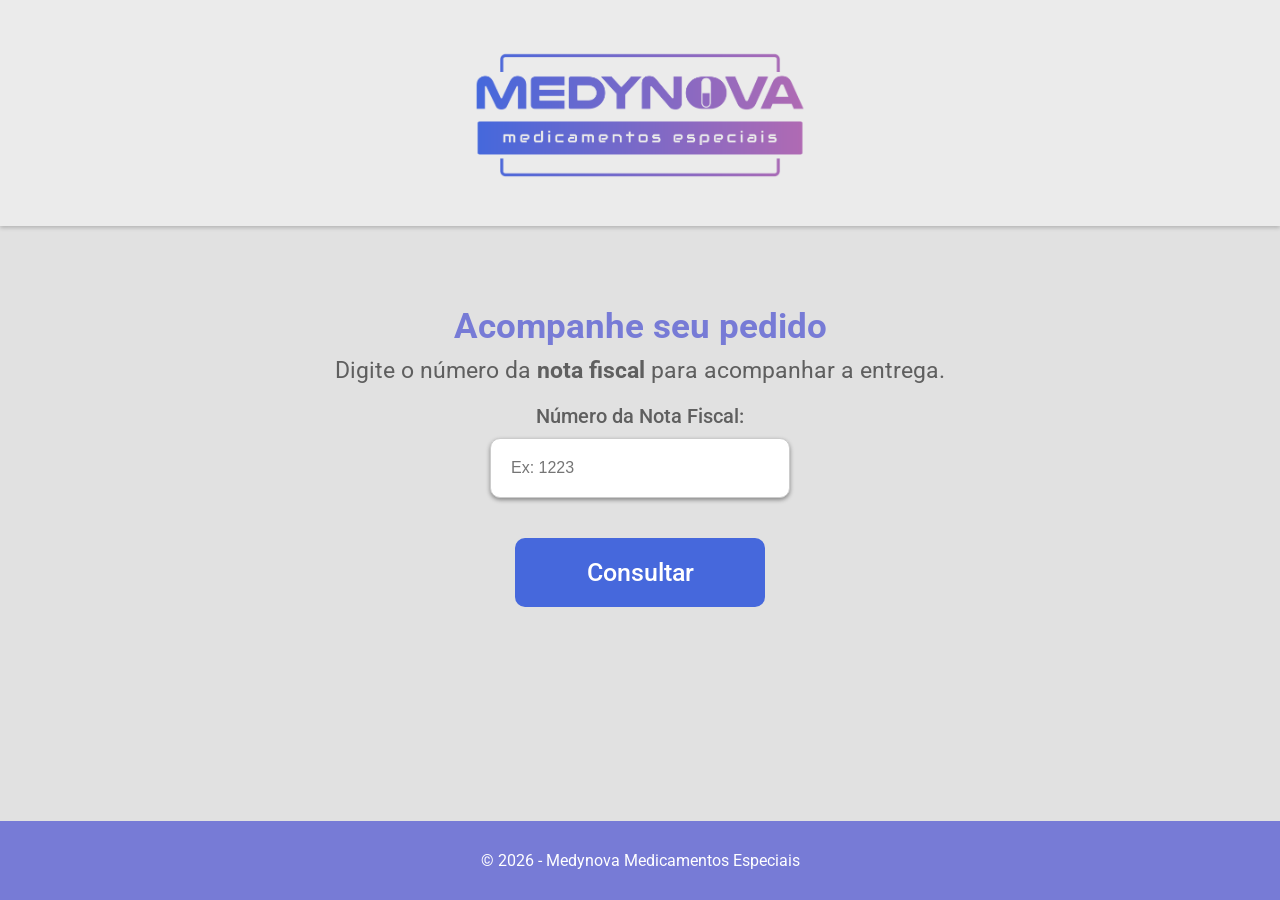
<file: index.html>
<!DOCTYPE html>
<html lang="pt-BR">
<head>
  <meta charset="UTF-8">
  <meta name="viewport" content="width=device-width, initial-scale=1.0">
  <title>Rastrear Pedido</title>
  <link rel="stylesheet" href="css/style.css">
  <link href="https://fonts.googleapis.com/css2?family=Roboto:wght@400;500;600;700&display=swap" rel="stylesheet">
  <link rel="shortcut icon" href="assets/icons/favicon.png" type="image/png">
</head>

<body>
    
  <header>
    <img src="assets/logo/logo.png" alt="Logo da empresa.">
  </header>

  <main class="container-1">
    <h1>Acompanhe seu pedido</h1>
    <p>Digite o número da <strong>nota fiscal</strong> para acompanhar a entrega.</p>
  
      <form  class="form-consulta" id="form-consulta">
        <label for="nf">Número da Nota Fiscal:</label>

        <input type="text" id="nf" name="nf" placeholder="Ex: 1223" required >

        <button type="submit">Consultar</button>
      </form>

  </main>
  <footer> <p>&copy; 2026 - Medynova Medicamentos Especiais </p></footer>

  <script src="js/consulta.js"></script>

</body>
</html>
</file>
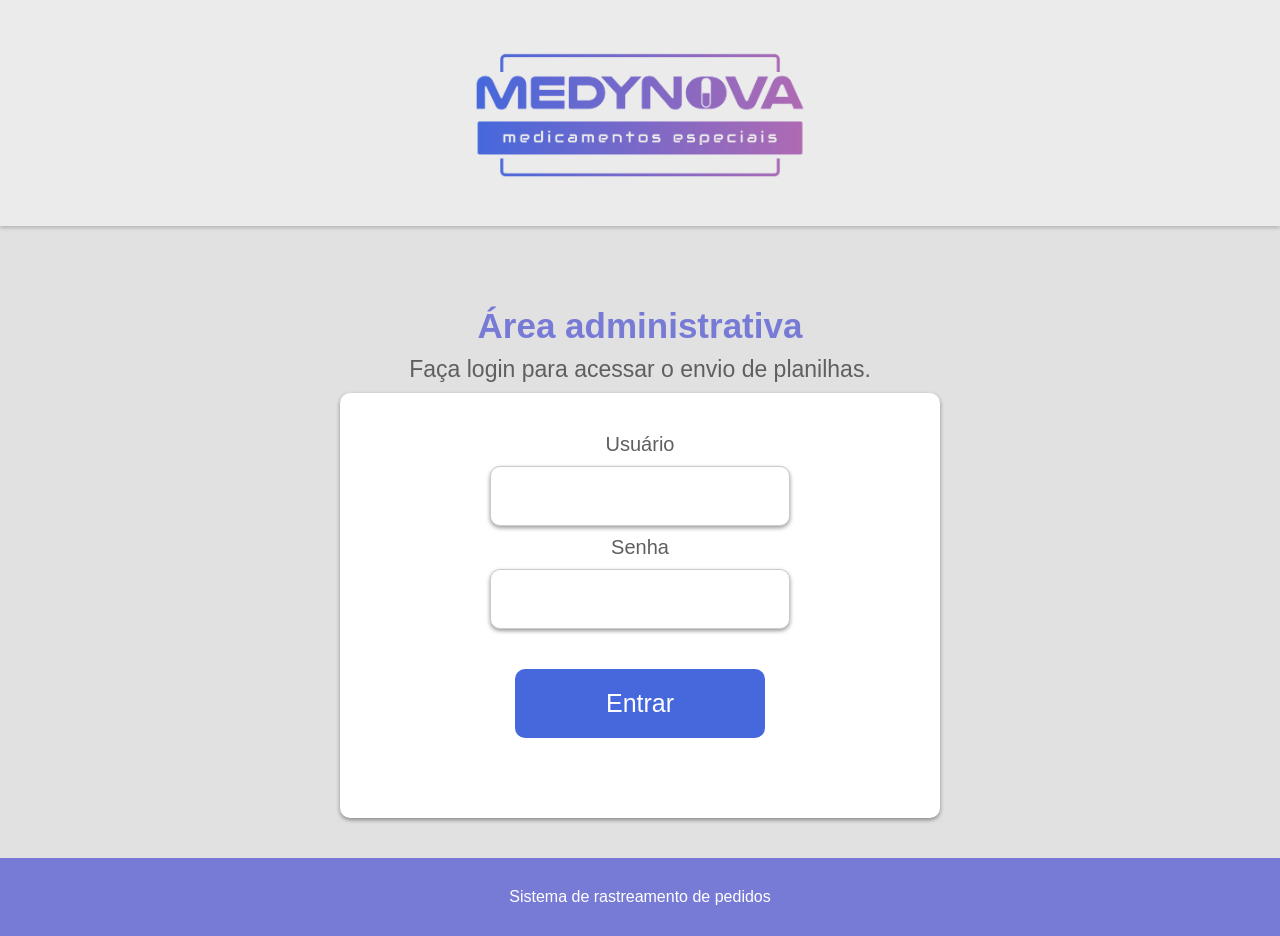
<file: admin-login.html>
<!DOCTYPE html>
<html lang="pt-BR">
<head>
    <meta charset="UTF-8">
    <meta name="viewport" content="width=device-width, initial-scale=1.0">
    <title>Login Administrativo</title>
    <link rel="stylesheet" href="css/style.css">
</head>
<body>
    <header>
        <img src="assets/logo/logo.png" alt="Logo da empresa">
    </header>

    <main class="container-1">
        <h1>Área administrativa</h1>
        <p>Faça login para acessar o envio de planilhas.</p>

        <div class="card">
            <form id="admin-login-form" class="form-consulta">
                <label for="username">Usuário</label>
                <input type="text" id="username" required>

                <label for="password">Senha</label>
                <input type="password" id="password" required>

                <button type="submit">Entrar</button>
                <p id="login-msg"></p>
            </form>
        </div>
    </main>

    <footer>
        Sistema de rastreamento de pedidos
    </footer>

    <script src="js/admin-login.js"></script>
</body>
</html>
</file>
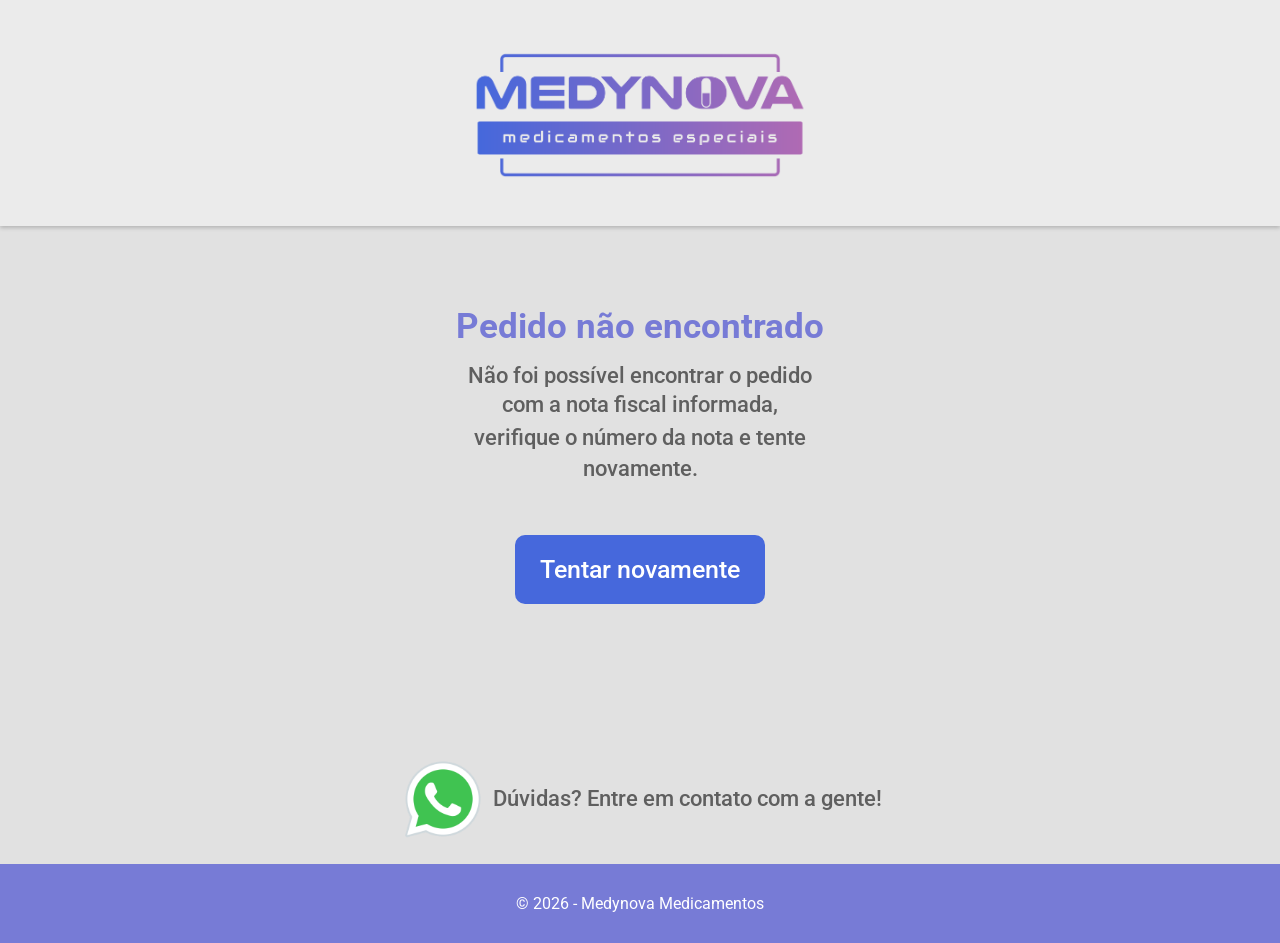
<file: erro.html>
<!DOCTYPE html>
<html lang="pt-BR">
<head>
    <meta charset="UTF-8">
    <meta name="viewport" content="width=device-width, initial-scale=1.0">
    <title>Erro</title>
    <link rel="stylesheet" href="css/style.css">
    <link href="https://fonts.googleapis.com/css2?family=Roboto:wght@400;500;600;700&display=swap" rel="stylesheet">
    <link rel="shortcut icon" href="assets/icons/favicon.png" type="image/png">
</head>

<body>
    <header>
        <img src="assets/logo/logo.png" alt="Logo da empresa.">
    </header>

    <main class="erro-page">
        <h1>Pedido não encontrado</h1>
        <p class="erro-subtitulo">Não foi possível encontrar o pedido com a nota fiscal informada,</p>

        <p class="erro-descricao">verifique o número da nota e tente novamente.</p>
        <a href="index.html" class="btn-voltar">
            Tentar novamente
        </a>

        <a href="https://wa.me/558132044845"
           class="whatsapp-link"
           target="_blank">

            <img src="assets/icons/whatsapp-logo.png" alt="WhatsApp">
            <span>Dúvidas? Entre em contato com a gente!</span>
        </a>
    </main>

    <footer>
        <p>&copy; 2026 - Medynova Medicamentos</p>
    </footer>
</body>
</html>
</file>
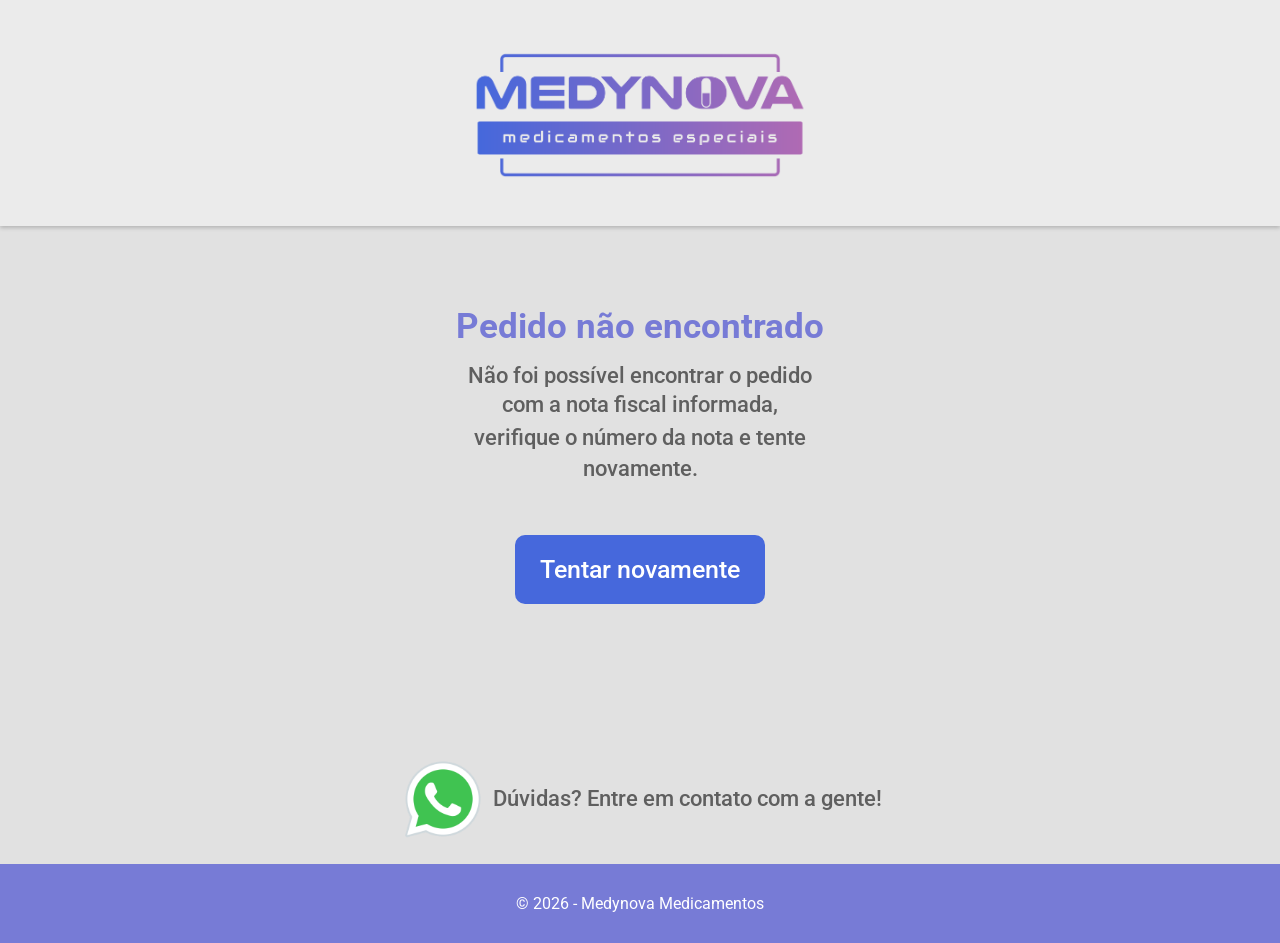
<file: resultado.html>
<!DOCTYPE html>
<html lang="pt-BR">
<head>
  <meta charset="UTF-8">
  <meta name="viewport" content="width=device-width, initial-scale=1.0">
  <title>Rastrear Pedido</title>
  <link rel="stylesheet" href="css/style.css">
  <link href="https://fonts.googleapis.com/css2?family=Roboto:wght@400;500;600;700&display=swap" rel="stylesheet">
  <link rel="shortcut icon" href="assets/icons/favicon.png" type="image/png">
</head>

<body>
    
  <header>
    <img src="assets/logo/logo.png" alt="Logo da empresa.">
  </header>

  <h1 class="situacao-pedido">Situação do seu pedido</h1>

  <main class="container">
    <div class="card">
        <h2>Seu pedido está a caminho</h2>
        <p id="previsao" style="font-weight: bold;"></p>

        <div class="status-timeline etapa-2">

          <div class="status-step inativo">
              <img src="assets/icons/icons8-box-100.png" alt="Pedido coletado">
              <p class="status-titulo">Pedido coletado</p>
              <p class="status-data">00/00/2020 <br> 00:00</p>
          </div>
          
          

          <div class="status-step inativo">
            <img src="assets/icons/caminhão.png" alt="Em transporte">
            <p class="status-titulo">Em transporte</p>
            <p class="status-data">00/00/2020 <br> 00:00</p>
          </div>

          

          <div class="status-step inativo">
            <img src="assets/icons/carrinho-de-mão.png" alt="Saiu para entrega">
            <p class="status-titulo">Saiu para entrega</p>
            <p class="status-data">00/00/2020 <br> 00:00</p>
          </div>



          <div class="status-step inativo">
            <img src="assets/icons/concluído.png" alt="Entrega concluída">
            <p class="status-titulo">Entrega concluída</p>
            <p class="status-data">00/00/2020 <br> 00:00</p>
          </div>
          
        </div>
    </div>

    <a href="index.html" class="btn-voltar">Consultar outro</a>

  </main>

  <footer> <p>&copy; 2026 - Medynova Medicamentos Especiais </p></footer>
  <script src="js/resultado.js"></script>

</body>
</html>
</file>
<file: css/style.css>
* {
    margin: 0;
    padding: 0;
    box-sizing: border-box;
}

body {
    font-family: "Roboto", Arial, sans-serif;
    font-weight: 400;
    background: #e1e1e1;
    color: #5f5f5f;
    display: flex;
    flex-direction: column;
    min-height: 100vh;
}

h1 {
    color: #777BD6;
    font-size: 35px;
}

header {
    background: #ebebeb;
    padding: 20px;
    box-shadow: 0 2px 4px rgba(0, 0, 0, 0.2);
    display: flex;
    justify-content: center;
}

header img {
    width: 100%;
    max-width: 350px;
    margin: 20px 0;
}

.situacao-pedido {
    margin-top: 80px;
    text-align: center;
}

.container {
    padding: 20px;
}

.card {
    background: #fff;
    padding: 20px;
    border-radius: 10px;
    box-shadow: 0 2px 4px rgba(0, 0, 0, 0.4);
    max-width: 600px;
    width: 100%;
    margin: 0 auto;
}

.card h2, .card h3 {
    text-align: center;
}

.card h2 {
    margin-top: 0;
    margin-bottom: 8px;
}

.card h3 {
    margin: 0 0 25px 0;
    font-weight: 500;
}

#previsao {
    text-align: center;
    font-size: 20px;
    color: #5f5f5f;
    margin-bottom: 30px;
}

.status-step {
    flex: 1;
    text-align: center;
    position: relative;
    color: #999;
}

.status-step.ativo {
    color: #4668DC;
}

.status-step img {
    width: 50px;
    margin-bottom: 8px;
    padding: 6px;
    background: #fff;
    position: relative;
    z-index: 3;
}

.status-step.ativo img {
    filter: none;
}

.status-step.inativo img {
    filter: grayscale(100%);
}

.status-local,
.status-data,
.status-hora {
    color: inherit;
}

.status-step.inativo .status-local,
.status-step.inativo .status-data {
    visibility: hidden;
}

.status-timeline {
    display: flex;
    align-items: flex-start;
}

.status-step:not(:last-child)::after {
    content: "";
    position: absolute;
    top: 22px;
    right: -25%;
    width: 50%;
    height: 4px;
    background: #b5b5b5;
    border-radius: 50px;
    z-index: 1;
}

.status-step.ativo:not(:last-child)::after {
    background: #777BD6;
}

.status-titulo {
    margin-top: -10px;
    text-align: center;
    font-weight: 500;
}

.btn-voltar {
    display: block;
    width: 250px;
    margin: 30px auto;
    padding: 20px 0;
    background: #4668DC;
    color: #fff;
    text-align: center;
    font-size: 25px;
    font-weight: 500;
    border-radius: 10px;
    text-decoration: none;
    cursor: pointer;
    transition: background 0.4s ease, transform 0.1s ease;
}

.btn-voltar:hover {
    background: #3b57a1;
}

.btn-voltar:active {
    transform: scale(0.98);
}

.btn-logout {
    display: block;
    width: 250px;
    margin: 15px auto 40px auto;
    padding: 20px 0;
    background: #777BD6;
    color: #fff;
    text-align: center;
    font-size: 25px;
    font-family: "Roboto", Arial, sans-serif;
    font-weight: 500;
    border-radius: 10px;
    border: none;
    outline: none;
    cursor: pointer;
    transition: background 0.4s ease, transform 0.1s ease;
}

.btn-logout:hover {
    background: #6367b8;
}

.btn-logout:active {
    transform: scale(0.98);
}

footer {
    background: #777BD6;
    padding: 30px;
    text-align: center;
    color: #fff;
    margin-top: auto;
}

.container-1 {
    flex: 1;
    padding-bottom: 40px;
}

.container-1 h1 {
    margin-top: 80px;
    text-align: center;
}

.container-1 p {
    text-align: center;
    margin: 10px 15px;
    color: #5f5f5f;
    font-size: 23px;
    font-weight: 400;
}

/* FORM */
.form-consulta {
    display: flex;
    flex-direction: column;
    align-items: center;
    gap: 10px;
    margin-top: 20px;
}

.form-consulta input {
    padding: 20px;
    font-size: 16px;
    border: 1px solid #ccc;
    border-radius: 10px;
    width: 300px;
    box-shadow: 0 2px 4px rgba(0, 0, 0, 0.4);
}

.form-consulta input:focus {
    border-color: #4668DC;
    outline: none;
}

.form-consulta label {
    font-size: 20px;
    color: #5f5f5f;
    font-weight: 500;
}

.form-consulta button {
    display: block;
    width: 250px;
    margin: 30px auto;
    padding: 20px 0;
    background: #4668DC;
    color: #fff;
    text-align: center;
    font-size: 25px;
    font-family: "Roboto", Arial, sans-serif;
    font-weight: 500;
    border-radius: 10px;
    border: none;
    outline: none;
    cursor: pointer;
    transition: background 0.4s ease, transform 0.1s ease;
}

.form-consulta button:active {
    transform: scale(0.98);
}

.form-consulta button:hover {
    background: #3b57a1;
}

/* ERRO */
.erro-page {
    flex: 1;
    display: flex;
    flex-direction: column;
    align-items: center;
    justify-content: flex-start;
    padding: 40px 20px 20px 20px;
    text-align: center;
}

.erro-page h1 {
    margin-top: 40px;
    margin-bottom: 15px;
}

.erro-subtitulo {
    font-size: 22px;
    line-height: 1.3;
    margin-bottom: 4px;
    color: #5f5f5f;
    max-width: 360px;
    font-weight: 500;
}

.erro-descricao {
    font-size: 22px;
    line-height: 1.4;
    font-weight: 500;
    margin-bottom: 20px;
    color: #5f5f5f;
    max-width: 380px;
}

.whatsapp-link {
    display: flex;
    align-items: center;
    gap: 15px;
    margin-top: 120px;
    text-decoration: none;
    color: #5f5f5f;
}

.whatsapp-link img {
    width: 90px;
}

.whatsapp-link span {
    font-size: 22px;
    font-weight: 500;
    margin-left: -10px;
    text-align: start;
}

/* UPLOAD */
.upload-card {
    background: #fff;
    padding: 30px 25px;
    border-radius: 10px;
    box-shadow: 0 2px 4px rgba(0, 0, 0, 0.4);
    max-width: 600px;
    width: 100%;
    margin: 30px auto 30px auto;
}

.drop-area {
    width: 100%;
    min-height: 220px;
    border: 2px dashed #777BD6;
    border-radius: 12px;
    background: #f7f8ff;
    display: flex;
    align-items: center;
    justify-content: center;
    text-align: center;
    cursor: pointer;
    transition: background 0.3s ease, border-color 0.3s ease, transform 0.2s ease;
    padding: 25px;
}

.drop-area:hover,
.drop-area:focus {
    background: #eef1ff;
    border-color: #4668DC;
    outline: none;
}

.drop-area.dragover {
    background: #e7edff;
    border-color: #4668DC;
    transform: scale(1.01);
}

.drop-content {
    display: flex;
    flex-direction: column;
    gap: 10px;
}

.drop-title {
    font-size: 24px;
    font-weight: 500;
    color: #5f5f5f;
}

.drop-subtitle {
    font-size: 18px;
    color: #777BD6;
    font-weight: 500;
}

.drop-file-name {
    font-size: 16px;
    color: #5f5f5f;
    word-break: break-word;
}

#btn-enviar {
    display: block;
    width: 250px;
    margin: 25px auto 0 auto;
    padding: 20px 0;
    background: #4668DC;
    color: #fff;
    text-align: center;
    font-size: 25px;
    font-family: "Roboto", Arial, sans-serif;
    font-weight: 500;
    border-radius: 10px;
    border: none;
    outline: none;
    cursor: pointer;
}

#btn-enviar:hover {
    background: #3b57a1;
}

/* RESPONSIVO - SÓ O ESSENCIAL */
@media (max-width: 768px) {
    #btn-enviar,
    .btn-voltar,
    .btn-logout {
        width: 100%;
        max-width: 300px;
    }

    .whatsapp-link {
        margin-top: 80px;
    }
}
</file>
